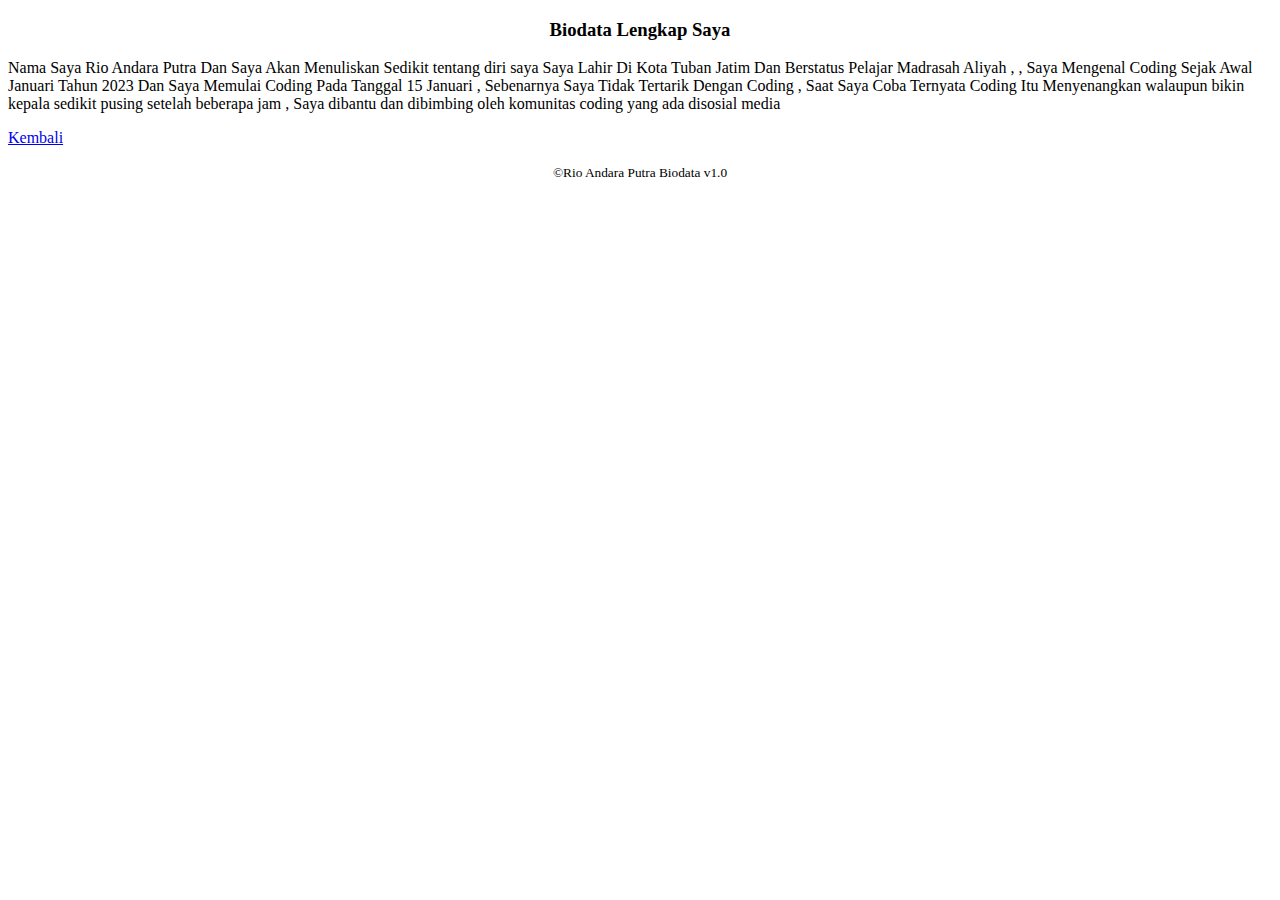
<file: k.html>
<!DOCTYPE html>
<html lang="en">
<head>
  <meta charset="UTF-8">
  <meta name="viewport" content="width=device-width, initial-scale=1.0">
  <meta http-equiv="X-UA-Compatible" content="ie=edge">
  <title>About Me</title>
</head>
<body>
  <h3 align="center">
    Biodata Lengkap Saya
  </h3>
  <p>Nama Saya Rio Andara Putra Dan Saya Akan Menuliskan Sedikit tentang diri saya Saya Lahir Di Kota Tuban Jatim Dan Berstatus Pelajar Madrasah Aliyah , , Saya Mengenal Coding Sejak Awal Januari Tahun 2023 Dan Saya Memulai Coding Pada Tanggal 15 Januari , Sebenarnya Saya Tidak Tertarik Dengan Coding , Saat Saya Coba Ternyata Coding Itu Menyenangkan walaupun bikin kepala sedikit pusing setelah beberapa jam , Saya dibantu dan dibimbing oleh komunitas coding yang ada disosial media </p>
  <a href="Biodata_Saya.html">
    Kembali
  </a>
  <p align="center">
    <small>
   &copy;Rio Andara Putra Biodata v1.0
    </small>
  </p>
  
</body>
</html>
</file>
